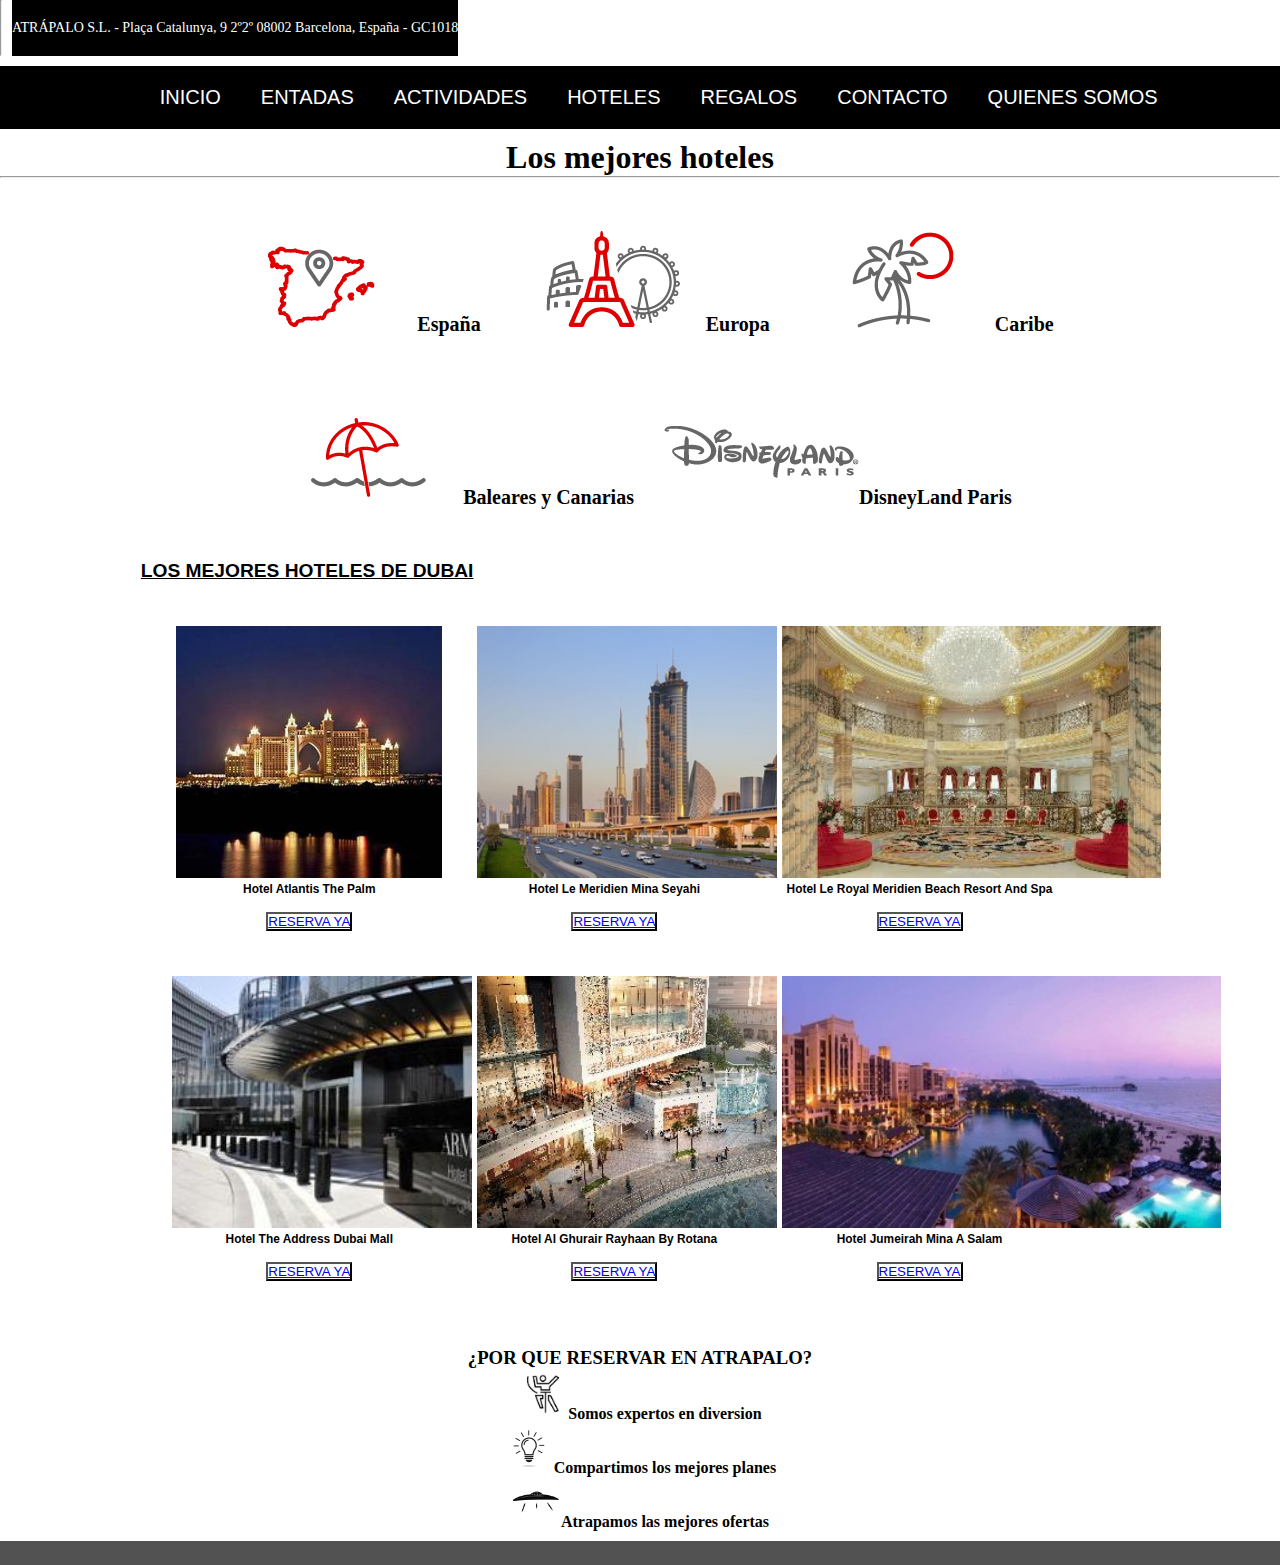
<file: Index.html>
<!DOCTYPE html>
<html lang="es">

<head>
    <meta charset="UTF-8">
    <meta http-equiv="X-UA-Compatible" content="IE=edge">
    <meta name="viewport" content="width=device-width, initial-scale=1.0">
    <link rel="stylesheet" href="./CSS/pincipal.css">
    <title>Atrapalo</title>

</head>

<body>
    <div class="grid-container">
        <div class="item2">
            <div class="menu">
                <ul>
                    <li><a href="./Index.html" class="letra">INICIO</a></li>
                    <li><a href="https://www.atrapalo.com/entradas/" target="_blank" class="letra">ENTADAS</a></li>
                    <li><a href="https://www.atrapalo.com/actividades/" target="_blank" class="letra">ACTIVIDADES</a></l> 
                    <li><a href="https://www.atrapalo.com/hoteles/" target="_blank" class="letra">HOTELES</a></li>
                    <li><a href="https://www.atrapalo.com/regalos/" target="_blank" class="letra">REGALOS</a></li>
                    <li><a href="https://soporte.atrapalo.com/support/tickets/new" target="_blank" class="letra">CONTACTO</a></li>
                    <li><a href="https://www.atrapalo.com/promo/que-es-atrapalo/?_gl=1*1r5f13c*_up*MQ..&gclid=CjwKCAiAmJGgBhAZEiwA1JZolsBAinm0y3nUgxB9m3uw7zJhAz1nnrKGj5T7ApKufLpenBk1PZ0i0BoCHXYQAvD_BwE" target="_blank" class="letra">QUIENES SOMOS</a></li>
                </ul>
            </div>
        </div>

        <div class="item3">

            <h1>Los mejores hoteles </h1>
            <hr>
            <div class="contenedor">
                <div class="categorias">
                    <a><img src="./IMG/ico_esp.png">España</a>
                    <a><img src="./IMG/ico_europa.png">Europa</a>
                    <a><img src="./IMG/ico_caribe.png">Caribe</a>
                    <a><img src="./IMG/ico_islas.png">Baleares y Canarias</a>
                    <a><img src="./IMG/ico_disneyland.png">DisneyLand Paris</a>
                </div>
                <br>
                <br>

                <p class="titulo-contenido">LOS MEJORES HOTELES DE DUBAI</p>
                <div class="flex-container-contenidos">
                  <div class="contenido-destacados"><img src="./IMG/porfolio1.jpg" class="imagen-contenido" alt="HOTEL DE DUBAI"><p class="texto-destacado">Hotel Atlantis The Palm </p><br>
                        <button><a href="https://www.atrapalo.com/viajes/dubai_d1116.html?par%C3%A1m1=valor1&par%C3%A1m2=valor2&atr_trk=G4-1-62-vmh-es-dsa&gclid=CjwKCAiAmJGgBhAZEiwA1JZolsBAinm0y3nUgxB9m3uw7zJhAz1nnrKGj5T7ApKufLpenBk1PZ0i0BoCHXYQAvD_BwE" target="_blank"> RESERVA YA</a></button>
                  </div>
                  <div class="contenido-destacados"><img src="./IMG/porfolio2.jpg" class="imagen-contenido" alt="HOTEL DE DUBAI"><p  class="texto-destacado">Hotel Le Meridien Mina Seyahi</p><br>
                    <button><a href="https://www.atrapalo.com/viajes/dubai_d1116.html?par%C3%A1m1=valor1&par%C3%A1m2=valor2&atr_trk=G4-1-62-vmh-es-dsa&gclid=CjwKCAiAmJGgBhAZEiwA1JZolsBAinm0y3nUgxB9m3uw7zJhAz1nnrKGj5T7ApKufLpenBk1PZ0i0BoCHXYQAvD_BwE" target="_blank"> RESERVA YA</a></button>
                  </div>
                  <div class="contenido-destacados"><img src="./IMG/porfolio3.jpg" class="imagen-contenido" alt="HOTEL DE DUBAI"><p class="texto-destacado">Hotel Le Royal Meridien Beach Resort And Spa</p><br>
                    <button><a href="https://www.atrapalo.com/viajes/dubai_d1116.html?par%C3%A1m1=valor1&par%C3%A1m2=valor2&atr_trk=G4-1-62-vmh-es-dsa&gclid=CjwKCAiAmJGgBhAZEiwA1JZolsBAinm0y3nUgxB9m3uw7zJhAz1nnrKGj5T7ApKufLpenBk1PZ0i0BoCHXYQAvD_BwE" target="_blank"> RESERVA YA</a></button>
                  </div>
                  <div class="contenido-destacados"><img src="./IMG/porfolio4.jpg" class="imagen-contenido" alt="HOTEL DE DUBAI"><p class="texto-destacado">Hotel The Address Dubai Mall</p><br>
                    <button><a href="https://www.atrapalo.com/viajes/dubai_d1116.html?par%C3%A1m1=valor1&par%C3%A1m2=valor2&atr_trk=G4-1-62-vmh-es-dsa&gclid=CjwKCAiAmJGgBhAZEiwA1JZolsBAinm0y3nUgxB9m3uw7zJhAz1nnrKGj5T7ApKufLpenBk1PZ0i0BoCHXYQAvD_BwE" target="_blank"> RESERVA YA</a></button>
                  </div>
                  <div class="contenido-destacados"><img src="./IMG/porfolio5.jpg" class="imagen-contenido" alt="HOTEL DE DUBAI"><p class="texto-destacado">Hotel Al Ghurair Rayhaan By Rotana</p><br>
                    <button><a href="https://www.atrapalo.com/viajes/dubai_d1116.html?par%C3%A1m1=valor1&par%C3%A1m2=valor2&atr_trk=G4-1-62-vmh-es-dsa&gclid=CjwKCAiAmJGgBhAZEiwA1JZolsBAinm0y3nUgxB9m3uw7zJhAz1nnrKGj5T7ApKufLpenBk1PZ0i0BoCHXYQAvD_BwE" target="_blank"> RESERVA YA</a></button>
                  </div>
                  <div class="contenido-destacados"><img src="./IMG/porfolio6.jpg" class="imagen-contenido" alt="HOTEL DE DUBAI"><p class="texto-destacado">Hotel Jumeirah Mina A Salam </p><br>
                    <button><a href="https://www.atrapalo.com/viajes/dubai_d1116.html?par%C3%A1m1=valor1&par%C3%A1m2=valor2&atr_trk=G4-1-62-vmh-es-dsa&gclid=CjwKCAiAmJGgBhAZEiwA1JZolsBAinm0y3nUgxB9m3uw7zJhAz1nnrKGj5T7ApKufLpenBk1PZ0i0BoCHXYQAvD_BwE" target="_blank"> RESERVA YA</a></button>
                  </div>
                </div>
            </div>
            <br>
            <br>
            <div class="reservas">
                <h3>¿POR QUE RESERVAR EN ATRAPALO?</h3>
                <ul>
                    <li><img src="./IMG/adventure.jpg">Somos expertos en diversion</li>
                    <li><img src="./IMG/light.jpg">Compartimos los mejores planes</li>
                    <li><img src="./IMG/pngtree.jpg">Atrapamos las mejores ofertas</li>
                </ul>
            </div>

        </div>
        <hr>
        <div class="item5">
        
            <ul class="socials">
              <li><a href="https://www.facebook.com/atrapalo/"><i class="fa-brands fa-square-facebook"></i></a></li>
              <li><a href="https://twitter.com/atrapalo"><i class="fa fa-twitter"></i></a></li>
              <li><a href="https://www.instagram.com/atrapaloes/"><i class="fa fa-instagram"></i></a></li>
              <li><a href="https://www.youtube.com/user/atrapalo"><i class="fa fa-youtube"></i></a></li>
            </ul>
        </div>
        <div class="footer-bottom">
          <p style="background-color: black;">ATRÁPALO S.L. - Plaça Catalunya, 9 2º2º 08002 Barcelona, España - GC1018</p>
        </div>

        </div>
    </div>

</body>

</html>
</file>
<file: CSS/pincipal.css>
*{
  padding: 0;
  margin: 0;
  box-sizing: border-box;
}
/*estilo del menu*/

menu {
  background: rgb(0, 0, 0);
  width: 90%;
  }
.menu {
     float: right;
     padding-left:8%;
     padding-right:8%;
  }
.menu ul {
  list-style: none;
  overflow: hidden; 
  }
.menu ul li {
  float: left;
  font-family: Arial, Helvetica, sans-serif;;
  font-size: 20px;
  }
.menu ul li a {
  display: block; 
  padding: 20px;
  color: #fff;
  text-decoration: none;
  }
.menu ul li:hover {
  background: #fd002c;
  }
  /*CODIGO DE GRID*/
.item1 {grid-area: header;
  background-color: #fd002c;
  width: auto;
  height: auto;
}

.item2 {grid-area: menu;
  background-color: rgb(0, 0, 0);}
  

.item3 {grid-area: main; 
  font-weight: bold;
  background-color: rgb(255, 255, 255); }

.item4 {grid-area: aside;
  background-color: rgb(78, 76, 77);
  }

.item5 {grid-area: footer;
background-color: hsl(0, 0%, 32%);
display: flex;
align-items: center;
justify-content: center;
flex-direction: column;
text-align: center;
  }

.grid-container{
display: grid;
grid-template-areas: 
'header header header header'
'menu menu menu menu'
'main main main main'
'footer footer footer footer';
gap: 10px;
}
/*contenido del main*/
h1{
  text-align: center;
}
.item2{
  font-size: 1em;
  float: right;
}
.contenedor{
  width:90% ;
  max: width 800px; ;
  margin: auto;
}
.categorias{
display: flex; 
justify-content: center;
flex-wrap: wrap; /*si tengo mas elementos se ponen debajo si no caben */
}

.categorias a {
color: black;
margin: 15px;
font-size: 20px;
}
/*estilo del porfolio*/
.titulo-contenido {
  font-family: "Golos Text", sans-serif;
  font-size: 1.2em;
  margin-left: 4em;
  margin-bottom: 1.5em;
  text-decoration: underline;
}
.flex-container-contenidos {
  display: flex;
  flex-wrap: wrap;
  flex-direction: row;
  width: 90%;
  margin-left: 2em;
  margin-right: 2em;
  justify-content: center;
}
.contenido-destacados {
  padding: 5px;
  width: 27.5%;
  background-color: hsl(0, 0%, 100%);
  margin: 10px;
  margin-bottom: 25px;
  text-align: center;
  justify-content: center;
  font-size: 14px;
}
.imagen-contenido {
  width: auto;
  height: 18em;
}
.texto-destacado {
  font-size: 0.85em;
  text-align: center;
  color: hsl(0, 0%, 0%);

  justify-content: center;
  font-family: "Golos Text", sans-serif;
}
button{
  background-color: rgb(255, 255, 255);
}
/*Footer*/
.footer-content {
  background-color: hsl(0, 0%, 32%);
  display: flex;
  align-items: center;
  justify-content: center;
  flex-direction: column;
  text-align: center;
}
/*Iconos redes sociales*/
.footer-content {
  background-color: hsl(0, 0%, 0%);
  display: flex;
  align-items: center;
  justify-content: center;
  flex-direction: column;
  text-align: center;
}

.socials {
  background-color: hsl(0, 0%, 0%) 0;
  list-style: none;
  display: flex;
  align-items: center;
  justify-content: center;
  margin: 1rem 0 0.5rem 0;
}
.socials li {
  background-color: hsl(0, 0%, 0%);
  margin: 0 10px;
}
.socials a {
  background-color: hsl(0, 0%, 0%);
  text-decoration: none;
  color: hsl(0, 0%, 100%);
}
.socials a i {
  background-color: hsl(0, 0%, 0%);
  font-size: 1.1rem;
}
.socials a:hover {
  color: hsl(0, 0%, 51%);
}
.footer-bottom {
  background-color: hsl(0, 0%, 0%);
  color: hsl(0, 0%, 100%);
  width: 100%;
  padding: 20px 0;
  text-align: center;
}
.footer-bottom p {
  font-size: 14px;
  white-space: 2px;
  text-transform: capitalize;
} 
/*Footer*/
.footer-content {
  background-color: hsl(0, 0%, 32%);
  display: flex;
  align-items: center;
  justify-content: center;
  flex-direction: column;
  text-align: center;
}
/*Iconos redes sociales*/
.footer-content {
  background-color: hsl(0, 0%, 0%);
  display: flex;
  align-items: center;
  justify-content: center;
  flex-direction: column;
  text-align: center;
}

.socials {
  background-color: hsl(0, 0%, 0%) 0;
  list-style: none;
  display: flex;
  align-items: center;
  justify-content: center;
  margin: 1rem 0 0.5rem 0;
}
.socials li {
  background-color: hsl(0, 0%, 0%);
  margin: 0 10px;
}
.socials a {
  background-color: hsl(0, 0%, 0%);
  text-decoration: none;
  color: hsl(0, 0%, 100%);
}
.socials a i {
  background-color: hsl(0, 0%, 0%);
  font-size: 1.1rem;
}
.socials a:hover {
  color: hsl(0, 0%, 51%);
}
.footer-bottom {
  background-color: hsl(0, 0%, 0%);
  color: hsl(0, 0%, 100%);
  width: 100%;
  padding: 20px 0;
  text-align: center;
}
.footer-bottom p {
  font-size: 14px;
  white-space: 2px;
  text-transform: capitalize;
}
.reservas{
  text-align: center;
  background-color: rgb(255, 255, 255);
  padding-left: 10pxrgb(255, 255, 255)
  padding-right: 10px;
}
.reservas img{
  width: 50px;
  height: 50px;
}
</file>
